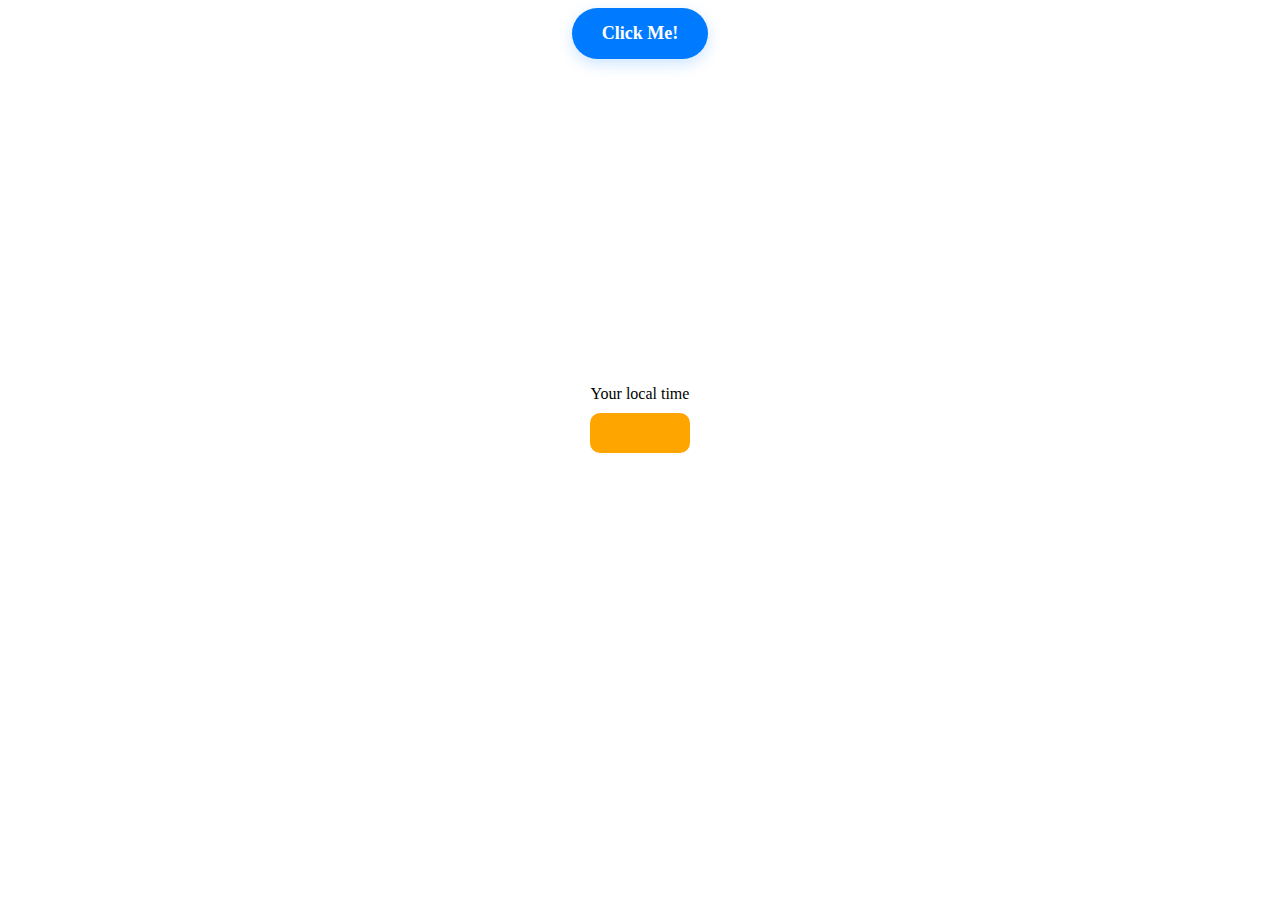
<file: 3_Digitalclock/index.html>
<!DOCTYPE html>
<html lang="en">
<head>
    <meta charset="UTF-8">
    <meta name="viewport" content="width=device-width, initial-scale=1.0">
    <title>Digital Clock</title>
</head>
<style>
    /* Container for centering the button */
    .container {
    text-align: center;
}

/* Button styles */
.beautiful-button {
    display: inline-block;
    padding: 15px 30px;
    font-size: 18px;
    font-weight: bold;
    color: #fff;
    background-color: #007BFF;
    text-decoration: none;  /* Remove underline */
    border-radius: 30px;    /* Rounded corners */
    box-shadow: 0 5px 15px rgba(0, 123, 255, 0.2); /* Subtle shadow */
    transition: all 0.3s ease;
}

/* Hover effect for the button */
.beautiful-button:hover {
    background-color: #0056b3;
    transform: translateY(-5px); /* Lifts the button on hover */
    box-shadow: 0 8px 20px rgba(0, 123, 255, 0.3); /* Larger shadow */
}

/* Active state for a pressed effect */
.beautiful-button:active {
    transform: translateY(2px); /* Button appears pressed */
    box-shadow: 0 4px 12px rgba(0, 123, 255, 0.2); /* Smaller shadow */
}

/* Focus state (optional) */
.beautiful-button:focus {
    outline: none; /* Remove focus outline */
    box-shadow: 0 0 0 3px rgba(0, 123, 255, 0.5); /* Outline when focused */
}
.center{
    /* text-align: center; */
    display: flex;
    height: 80vh;
    justify-content: center;
    align-items: center;
    flex-direction: column;
}
.clock {
        font-size: 40px;
        background-color: orange;
        padding: 20px 50px;
        margin-top: 10px;
        border-radius: 10px;
      }
</style>
<body>
    <nav>
        <div class="container">
            <a href="/" class="beautiful-button">Click Me!</a>
        </div>
     
    </nav>
    <div class="center">
        <div id="banner">
            <span>Your local time</span>

        </div>
        <div class="clock">

        </div>
    </div>
</body>
<script src="script.js"></script>
</html>
</file>
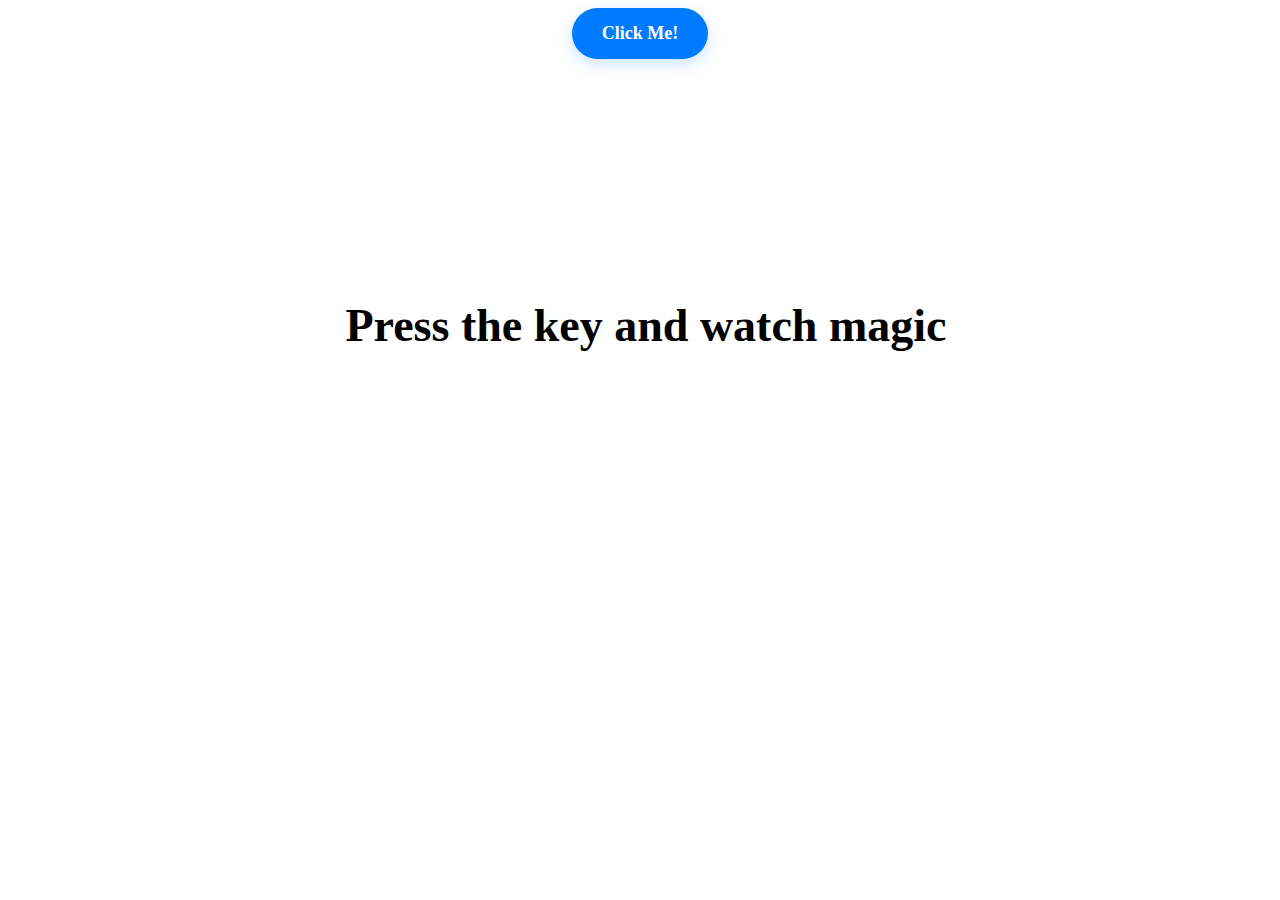
<file: 5_keyboard/index.html>
<!DOCTYPE html>
<html lang="en">
<head>
    <meta charset="UTF-8">
    <meta name="viewport" content="width=device-width, initial-scale=1.0">
    <title>Unlimited color</title>
</head>
<style>
    /* Container for centering the button */
    .container {
    text-align: center;
}

/* Button styles */
.beautiful-button {
    display: inline-block;
    padding: 15px 30px;
    font-size: 18px;
    font-weight: bold;
    color: #fff;
    background-color: #007BFF;
    text-decoration: none;  /* Remove underline */
    border-radius: 30px;    /* Rounded corners */
    box-shadow: 0 5px 15px rgba(0, 123, 255, 0.2); /* Subtle shadow */
    transition: all 0.3s ease;
}

/* Hover effect for the button */
.beautiful-button:hover {
    background-color: #0056b3;
    transform: translateY(-5px); /* Lifts the button on hover */
    box-shadow: 0 8px 20px rgba(0, 123, 255, 0.3); /* Larger shadow */
}

/* Active state for a pressed effect */
.beautiful-button:active {
    transform: translateY(2px); /* Button appears pressed */
    box-shadow: 0 4px 12px rgba(0, 123, 255, 0.2); /* Smaller shadow */
}

/* Focus state (optional) */
.beautiful-button:focus {
    outline: none; /* Remove focus outline */
    box-shadow: 0 0 0 3px rgba(0, 123, 255, 0.5); /* Outline when focused */
}


</style>
<body>
    <nav>
        <div class="container">
            <a href="/" class="beautiful-button">Click Me!</a>
        </div>
    </nav>
    <div id="insert" style="display: flex; flex-direction: column; align-items: center; text-align: center; font-size: 23px; padding-left: 12px; height: 533px; justify-content: center;">

        <h1 class="key" style="display: flex; flex-direction: column; align-items: center; text-align: center; height: 533px; justify-content: center;">Press the key and watch magic</h1>
    </div>
</body>
<script src="script.js"></script>
</html>
</file>
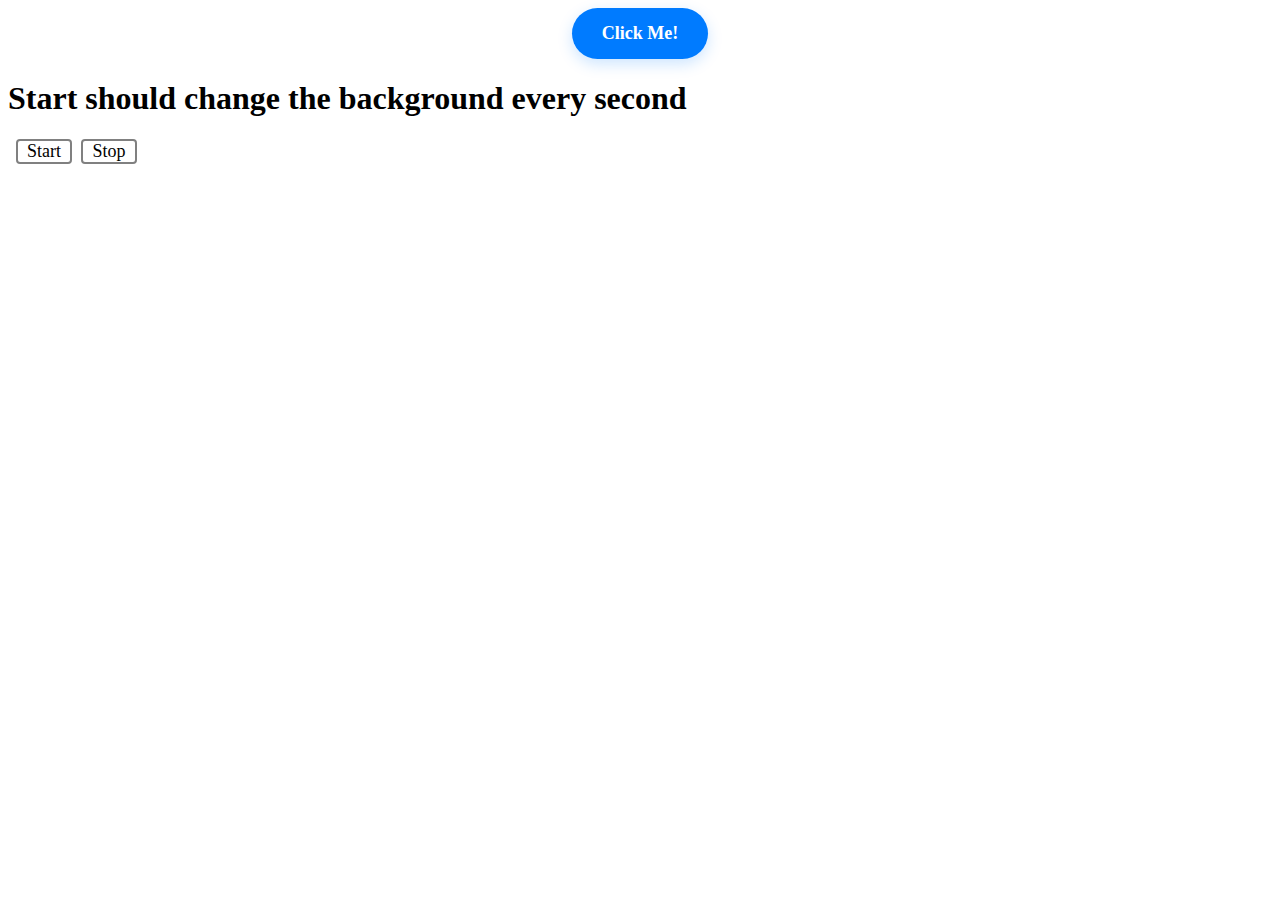
<file: 6_unlimitedcolor/index.html>
<!DOCTYPE html>
<html lang="en">
<head>
    <meta charset="UTF-8">
    <meta name="viewport" content="width=device-width, initial-scale=1.0">
    <title>Unlimited color</title>
</head>
<style>
    /* Container for centering the button */
    .container {
    text-align: center;
}

/* Button styles */
.beautiful-button {
    display: inline-block;
    padding: 15px 30px;
    font-size: 18px;
    font-weight: bold;
    color: #fff;
    background-color: #007BFF;
    text-decoration: none;  /* Remove underline */
    border-radius: 30px;    /* Rounded corners */
    box-shadow: 0 5px 15px rgba(0, 123, 255, 0.2); /* Subtle shadow */
    transition: all 0.3s ease;
}

/* Hover effect for the button */
.beautiful-button:hover {
    background-color: #0056b3;
    transform: translateY(-5px); /* Lifts the button on hover */
    box-shadow: 0 8px 20px rgba(0, 123, 255, 0.3); /* Larger shadow */
}

/* Active state for a pressed effect */
.beautiful-button:active {
    transform: translateY(2px); /* Button appears pressed */
    box-shadow: 0 4px 12px rgba(0, 123, 255, 0.2); /* Smaller shadow */
}

/* Focus state (optional) */
.beautiful-button:focus {
    outline: none; /* Remove focus outline */
    box-shadow: 0 0 0 3px rgba(0, 123, 255, 0.5); /* Outline when focused */
}


</style>
<body>
    <nav>
        <div class="container">
            <a href="/" class="beautiful-button">Click Me!</a>
        </div>
        <h1>Start should change the background every second</h1>
        <div style="display: flex; ">

            <div id="start" style="margin-left: 8px; width: 52px; font-size: 18px; border: 2px,solid grey; border-radius: 4px; text-align: center;">Start</div>
            <div id="stop" style="margin-left: 9px; width: 52px; font-size: 18px; border: 2px solid grey; border-radius: 4px; text-align: center;">Stop</div>
        </div>
    </nav>
</body>
<script src="script.js"></script>
</html>
</file>
